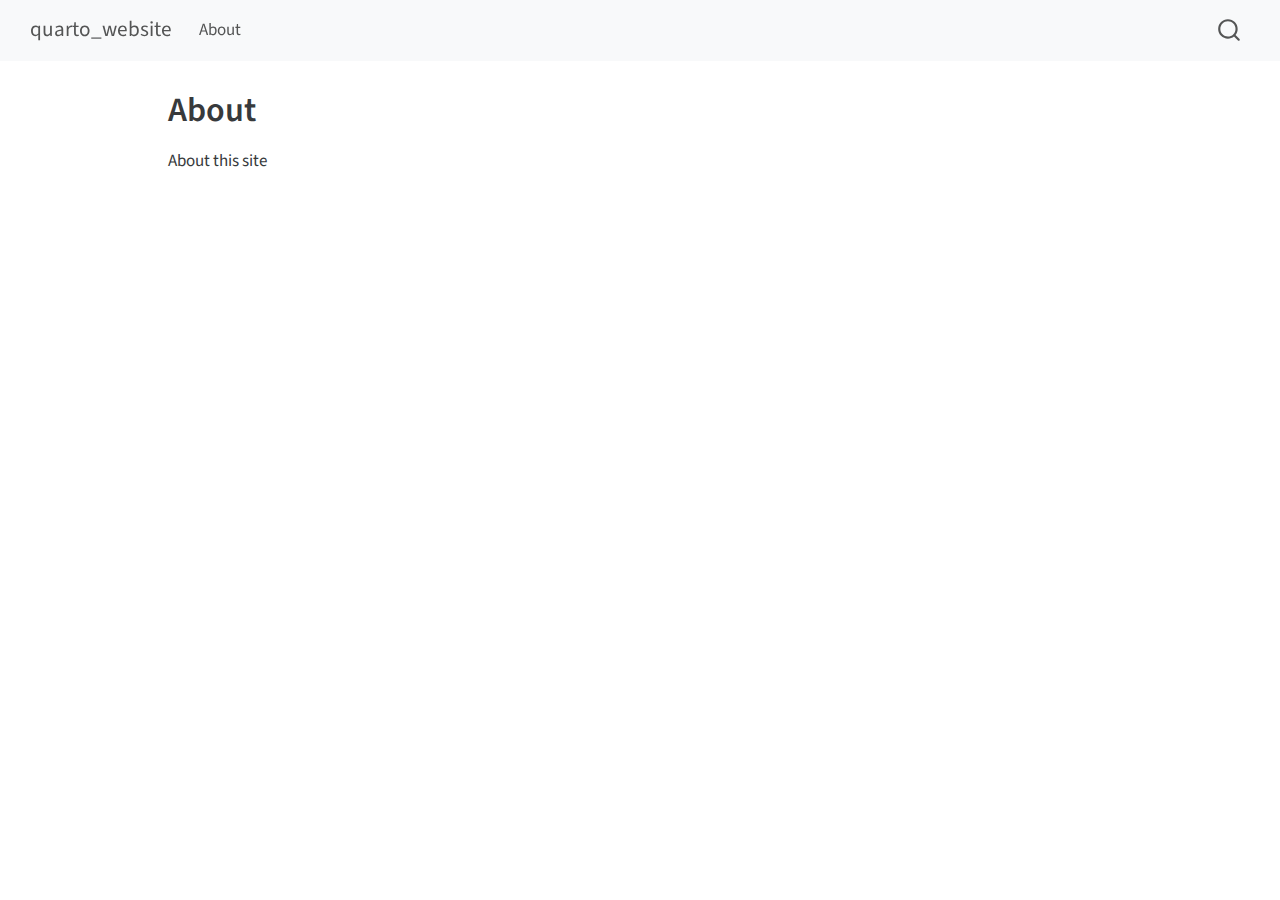
<file: docs/about.html>
<!DOCTYPE html>
<html xmlns="http://www.w3.org/1999/xhtml" lang="en" xml:lang="en"><head>

<meta charset="utf-8">
<meta name="generator" content="quarto-1.4.506">

<meta name="viewport" content="width=device-width, initial-scale=1.0, user-scalable=yes">


<title>quarto_website - About</title>
<style>
code{white-space: pre-wrap;}
span.smallcaps{font-variant: small-caps;}
div.columns{display: flex; gap: min(4vw, 1.5em);}
div.column{flex: auto; overflow-x: auto;}
div.hanging-indent{margin-left: 1.5em; text-indent: -1.5em;}
ul.task-list{list-style: none;}
ul.task-list li input[type="checkbox"] {
  width: 0.8em;
  margin: 0 0.8em 0.2em -1em; /* quarto-specific, see https://github.com/quarto-dev/quarto-cli/issues/4556 */ 
  vertical-align: middle;
}
</style>


<script src="site_libs/quarto-nav/quarto-nav.js"></script>
<script src="site_libs/quarto-nav/headroom.min.js"></script>
<script src="site_libs/clipboard/clipboard.min.js"></script>
<script src="site_libs/quarto-search/autocomplete.umd.js"></script>
<script src="site_libs/quarto-search/fuse.min.js"></script>
<script src="site_libs/quarto-search/quarto-search.js"></script>
<meta name="quarto:offset" content="./">
<script src="site_libs/quarto-html/quarto.js"></script>
<script src="site_libs/quarto-html/popper.min.js"></script>
<script src="site_libs/quarto-html/tippy.umd.min.js"></script>
<script src="site_libs/quarto-html/anchor.min.js"></script>
<link href="site_libs/quarto-html/tippy.css" rel="stylesheet">
<link href="site_libs/quarto-html/quarto-syntax-highlighting.css" rel="stylesheet" id="quarto-text-highlighting-styles">
<script src="site_libs/bootstrap/bootstrap.min.js"></script>
<link href="site_libs/bootstrap/bootstrap-icons.css" rel="stylesheet">
<link href="site_libs/bootstrap/bootstrap.min.css" rel="stylesheet" id="quarto-bootstrap" data-mode="light">
<script id="quarto-search-options" type="application/json">{
  "location": "navbar",
  "copy-button": false,
  "collapse-after": 3,
  "panel-placement": "end",
  "type": "overlay",
  "limit": 50,
  "keyboard-shortcut": [
    "f",
    "/",
    "s"
  ],
  "show-item-context": false,
  "language": {
    "search-no-results-text": "No results",
    "search-matching-documents-text": "matching documents",
    "search-copy-link-title": "Copy link to search",
    "search-hide-matches-text": "Hide additional matches",
    "search-more-match-text": "more match in this document",
    "search-more-matches-text": "more matches in this document",
    "search-clear-button-title": "Clear",
    "search-detached-cancel-button-title": "Cancel",
    "search-submit-button-title": "Submit",
    "search-label": "Search"
  }
}</script>


<link rel="stylesheet" href="styles.css">
</head>

<body class="nav-fixed">

<div id="quarto-search-results"></div>
  <header id="quarto-header" class="headroom fixed-top">
    <nav class="navbar navbar-expand-lg " data-bs-theme="dark">
      <div class="navbar-container container-fluid">
      <div class="navbar-brand-container mx-auto">
    <a class="navbar-brand" href="./index.html">
    <span class="navbar-title">quarto_website</span>
    </a>
  </div>
            <div id="quarto-search" class="" title="Search"></div>
          <button class="navbar-toggler" type="button" data-bs-toggle="collapse" data-bs-target="#navbarCollapse" aria-controls="navbarCollapse" aria-expanded="false" aria-label="Toggle navigation" onclick="if (window.quartoToggleHeadroom) { window.quartoToggleHeadroom(); }">
  <span class="navbar-toggler-icon"></span>
</button>
          <div class="collapse navbar-collapse" id="navbarCollapse">
            <ul class="navbar-nav navbar-nav-scroll me-auto">
  <li class="nav-item">
    <a class="nav-link" href="./index.html"> 
<span class="menu-text">About</span></a>
  </li>  
</ul>
          </div> <!-- /navcollapse -->
          <div class="quarto-navbar-tools">
</div>
      </div> <!-- /container-fluid -->
    </nav>
</header>
<!-- content -->
<div id="quarto-content" class="quarto-container page-columns page-rows-contents page-layout-article page-navbar">
<!-- sidebar -->
<!-- margin-sidebar -->
    <div id="quarto-margin-sidebar" class="sidebar margin-sidebar">
        
    </div>
<!-- main -->
<main class="content" id="quarto-document-content">

<header id="title-block-header" class="quarto-title-block default">
<div class="quarto-title">
<h1 class="title">About</h1>
</div>



<div class="quarto-title-meta">

    
  
    
  </div>
  


</header>


<p>About this site</p>



</main> <!-- /main -->
<script id="quarto-html-after-body" type="application/javascript">
window.document.addEventListener("DOMContentLoaded", function (event) {
  const toggleBodyColorMode = (bsSheetEl) => {
    const mode = bsSheetEl.getAttribute("data-mode");
    const bodyEl = window.document.querySelector("body");
    if (mode === "dark") {
      bodyEl.classList.add("quarto-dark");
      bodyEl.classList.remove("quarto-light");
    } else {
      bodyEl.classList.add("quarto-light");
      bodyEl.classList.remove("quarto-dark");
    }
  }
  const toggleBodyColorPrimary = () => {
    const bsSheetEl = window.document.querySelector("link#quarto-bootstrap");
    if (bsSheetEl) {
      toggleBodyColorMode(bsSheetEl);
    }
  }
  toggleBodyColorPrimary();  
  const icon = "";
  const anchorJS = new window.AnchorJS();
  anchorJS.options = {
    placement: 'right',
    icon: icon
  };
  anchorJS.add('.anchored');
  const isCodeAnnotation = (el) => {
    for (const clz of el.classList) {
      if (clz.startsWith('code-annotation-')) {                     
        return true;
      }
    }
    return false;
  }
  const clipboard = new window.ClipboardJS('.code-copy-button', {
    text: function(trigger) {
      const codeEl = trigger.previousElementSibling.cloneNode(true);
      for (const childEl of codeEl.children) {
        if (isCodeAnnotation(childEl)) {
          childEl.remove();
        }
      }
      return codeEl.innerText;
    }
  });
  clipboard.on('success', function(e) {
    // button target
    const button = e.trigger;
    // don't keep focus
    button.blur();
    // flash "checked"
    button.classList.add('code-copy-button-checked');
    var currentTitle = button.getAttribute("title");
    button.setAttribute("title", "Copied!");
    let tooltip;
    if (window.bootstrap) {
      button.setAttribute("data-bs-toggle", "tooltip");
      button.setAttribute("data-bs-placement", "left");
      button.setAttribute("data-bs-title", "Copied!");
      tooltip = new bootstrap.Tooltip(button, 
        { trigger: "manual", 
          customClass: "code-copy-button-tooltip",
          offset: [0, -8]});
      tooltip.show();    
    }
    setTimeout(function() {
      if (tooltip) {
        tooltip.hide();
        button.removeAttribute("data-bs-title");
        button.removeAttribute("data-bs-toggle");
        button.removeAttribute("data-bs-placement");
      }
      button.setAttribute("title", currentTitle);
      button.classList.remove('code-copy-button-checked');
    }, 1000);
    // clear code selection
    e.clearSelection();
  });
  function tippyHover(el, contentFn, onTriggerFn, onUntriggerFn) {
    const config = {
      allowHTML: true,
      maxWidth: 500,
      delay: 100,
      arrow: false,
      appendTo: function(el) {
          return el.parentElement;
      },
      interactive: true,
      interactiveBorder: 10,
      theme: 'quarto',
      placement: 'bottom-start',
    };
    if (contentFn) {
      config.content = contentFn;
    }
    if (onTriggerFn) {
      config.onTrigger = onTriggerFn;
    }
    if (onUntriggerFn) {
      config.onUntrigger = onUntriggerFn;
    }
    window.tippy(el, config); 
  }
  const noterefs = window.document.querySelectorAll('a[role="doc-noteref"]');
  for (var i=0; i<noterefs.length; i++) {
    const ref = noterefs[i];
    tippyHover(ref, function() {
      // use id or data attribute instead here
      let href = ref.getAttribute('data-footnote-href') || ref.getAttribute('href');
      try { href = new URL(href).hash; } catch {}
      const id = href.replace(/^#\/?/, "");
      const note = window.document.getElementById(id);
      return note.innerHTML;
    });
  }
  const xrefs = window.document.querySelectorAll('a.quarto-xref');
  const processXRef = (id, note) => {
    // Strip column container classes
    const stripColumnClz = (el) => {
      el.classList.remove("page-full", "page-columns");
      if (el.children) {
        for (const child of el.children) {
          stripColumnClz(child);
        }
      }
    }
    stripColumnClz(note)
    const typesetMath = (el) => {
      if (window.MathJax) {
        // MathJax Typeset
        window.MathJax.typeset([el]);
      } else if (window.katex) {
        // KaTeX Render
        var mathElements = el.getElementsByClassName("math");
        var macros = [];
        for (var i = 0; i < mathElements.length; i++) {
          var texText = mathElements[i].firstChild;
          if (mathElements[i].tagName == "SPAN") {
            window.katex.render(texText.data, mathElements[i], {
              displayMode: mathElements[i].classList.contains('display'),
              throwOnError: false,
              macros: macros,
              fleqn: false
            });
          }
        }
      }
    }
    if (id === null || id.startsWith('sec-')) {
      // Special case sections, only their first couple elements
      const container = document.createElement("div");
      if (note.children && note.children.length > 2) {
        container.appendChild(note.children[0].cloneNode(true));
        for (let i = 1; i < note.children.length; i++) {
          const child = note.children[i];
          if (child.tagName === "P" && child.innerText === "") {
            continue;
          } else {
            container.appendChild(child.cloneNode(true));
            break;
          }
        }
        typesetMath(container);
        return container.innerHTML
      } else {
        typesetMath(note);
        return note.innerHTML;
      }
    } else {
      // Remove any anchor links if they are present
      const anchorLink = note.querySelector('a.anchorjs-link');
      if (anchorLink) {
        anchorLink.remove();
      }
      typesetMath(note);
      return note.innerHTML;
    }
  }
  for (var i=0; i<xrefs.length; i++) {
    const xref = xrefs[i];
    tippyHover(xref, undefined, function(instance) {
      instance.disable();
      let url = xref.getAttribute('href');
      let hash = undefined; 
      if (url.startsWith('#')) {
        hash = url;
      } else {
        try { hash = new URL(url).hash; } catch {}
      }
      if (hash) {
        const id = hash.replace(/^#\/?/, "");
        const note = window.document.getElementById(id);
        if (note !== null) {
          try {
            const html = processXRef(id, note.cloneNode(true));
            instance.setContent(html);
          } finally {
            instance.enable();
            instance.show();
          }
        } else {
          // See if we can fetch this
          fetch(url.split('#')[0])
          .then(res => res.text())
          .then(html => {
            const parser = new DOMParser();
            const htmlDoc = parser.parseFromString(html, "text/html");
            const note = htmlDoc.getElementById(id);
            if (note !== null) {
              const html = processXRef(id, note);
              instance.setContent(html);
            } 
          }).finally(() => {
            instance.enable();
            instance.show();
          });
        }
      } else {
        // See if we can fetch a full url (with no hash to target)
        // This is a special case and we should probably do some content thinning / targeting
        fetch(url)
        .then(res => res.text())
        .then(html => {
          const parser = new DOMParser();
          const htmlDoc = parser.parseFromString(html, "text/html");
          const note = htmlDoc.querySelector('main.content');
          if (note !== null) {
            // This should only happen for chapter cross references
            // (since there is no id in the URL)
            // remove the first header
            if (note.children.length > 0 && note.children[0].tagName === "HEADER") {
              note.children[0].remove();
            }
            const html = processXRef(null, note);
            instance.setContent(html);
          } 
        }).finally(() => {
          instance.enable();
          instance.show();
        });
      }
    }, function(instance) {
    });
  }
      let selectedAnnoteEl;
      const selectorForAnnotation = ( cell, annotation) => {
        let cellAttr = 'data-code-cell="' + cell + '"';
        let lineAttr = 'data-code-annotation="' +  annotation + '"';
        const selector = 'span[' + cellAttr + '][' + lineAttr + ']';
        return selector;
      }
      const selectCodeLines = (annoteEl) => {
        const doc = window.document;
        const targetCell = annoteEl.getAttribute("data-target-cell");
        const targetAnnotation = annoteEl.getAttribute("data-target-annotation");
        const annoteSpan = window.document.querySelector(selectorForAnnotation(targetCell, targetAnnotation));
        const lines = annoteSpan.getAttribute("data-code-lines").split(",");
        const lineIds = lines.map((line) => {
          return targetCell + "-" + line;
        })
        let top = null;
        let height = null;
        let parent = null;
        if (lineIds.length > 0) {
            //compute the position of the single el (top and bottom and make a div)
            const el = window.document.getElementById(lineIds[0]);
            top = el.offsetTop;
            height = el.offsetHeight;
            parent = el.parentElement.parentElement;
          if (lineIds.length > 1) {
            const lastEl = window.document.getElementById(lineIds[lineIds.length - 1]);
            const bottom = lastEl.offsetTop + lastEl.offsetHeight;
            height = bottom - top;
          }
          if (top !== null && height !== null && parent !== null) {
            // cook up a div (if necessary) and position it 
            let div = window.document.getElementById("code-annotation-line-highlight");
            if (div === null) {
              div = window.document.createElement("div");
              div.setAttribute("id", "code-annotation-line-highlight");
              div.style.position = 'absolute';
              parent.appendChild(div);
            }
            div.style.top = top - 2 + "px";
            div.style.height = height + 4 + "px";
            div.style.left = 0;
            let gutterDiv = window.document.getElementById("code-annotation-line-highlight-gutter");
            if (gutterDiv === null) {
              gutterDiv = window.document.createElement("div");
              gutterDiv.setAttribute("id", "code-annotation-line-highlight-gutter");
              gutterDiv.style.position = 'absolute';
              const codeCell = window.document.getElementById(targetCell);
              const gutter = codeCell.querySelector('.code-annotation-gutter');
              gutter.appendChild(gutterDiv);
            }
            gutterDiv.style.top = top - 2 + "px";
            gutterDiv.style.height = height + 4 + "px";
          }
          selectedAnnoteEl = annoteEl;
        }
      };
      const unselectCodeLines = () => {
        const elementsIds = ["code-annotation-line-highlight", "code-annotation-line-highlight-gutter"];
        elementsIds.forEach((elId) => {
          const div = window.document.getElementById(elId);
          if (div) {
            div.remove();
          }
        });
        selectedAnnoteEl = undefined;
      };
        // Handle positioning of the toggle
    window.addEventListener(
      "resize",
      throttle(() => {
        elRect = undefined;
        if (selectedAnnoteEl) {
          selectCodeLines(selectedAnnoteEl);
        }
      }, 10)
    );
    function throttle(fn, ms) {
    let throttle = false;
    let timer;
      return (...args) => {
        if(!throttle) { // first call gets through
            fn.apply(this, args);
            throttle = true;
        } else { // all the others get throttled
            if(timer) clearTimeout(timer); // cancel #2
            timer = setTimeout(() => {
              fn.apply(this, args);
              timer = throttle = false;
            }, ms);
        }
      };
    }
      // Attach click handler to the DT
      const annoteDls = window.document.querySelectorAll('dt[data-target-cell]');
      for (const annoteDlNode of annoteDls) {
        annoteDlNode.addEventListener('click', (event) => {
          const clickedEl = event.target;
          if (clickedEl !== selectedAnnoteEl) {
            unselectCodeLines();
            const activeEl = window.document.querySelector('dt[data-target-cell].code-annotation-active');
            if (activeEl) {
              activeEl.classList.remove('code-annotation-active');
            }
            selectCodeLines(clickedEl);
            clickedEl.classList.add('code-annotation-active');
          } else {
            // Unselect the line
            unselectCodeLines();
            clickedEl.classList.remove('code-annotation-active');
          }
        });
      }
  const findCites = (el) => {
    const parentEl = el.parentElement;
    if (parentEl) {
      const cites = parentEl.dataset.cites;
      if (cites) {
        return {
          el,
          cites: cites.split(' ')
        };
      } else {
        return findCites(el.parentElement)
      }
    } else {
      return undefined;
    }
  };
  var bibliorefs = window.document.querySelectorAll('a[role="doc-biblioref"]');
  for (var i=0; i<bibliorefs.length; i++) {
    const ref = bibliorefs[i];
    const citeInfo = findCites(ref);
    if (citeInfo) {
      tippyHover(citeInfo.el, function() {
        var popup = window.document.createElement('div');
        citeInfo.cites.forEach(function(cite) {
          var citeDiv = window.document.createElement('div');
          citeDiv.classList.add('hanging-indent');
          citeDiv.classList.add('csl-entry');
          var biblioDiv = window.document.getElementById('ref-' + cite);
          if (biblioDiv) {
            citeDiv.innerHTML = biblioDiv.innerHTML;
          }
          popup.appendChild(citeDiv);
        });
        return popup.innerHTML;
      });
    }
  }
});
</script>
</div> <!-- /content -->




</body></html>
</file>
<file: docs/site_libs/quarto-html/tippy.css>
.tippy-box[data-animation=fade][data-state=hidden]{opacity:0}[data-tippy-root]{max-width:calc(100vw - 10px)}.tippy-box{position:relative;background-color:#333;color:#fff;border-radius:4px;font-size:14px;line-height:1.4;white-space:normal;outline:0;transition-property:transform,visibility,opacity}.tippy-box[data-placement^=top]>.tippy-arrow{bottom:0}.tippy-box[data-placement^=top]>.tippy-arrow:before{bottom:-7px;left:0;border-width:8px 8px 0;border-top-color:initial;transform-origin:center top}.tippy-box[data-placement^=bottom]>.tippy-arrow{top:0}.tippy-box[data-placement^=bottom]>.tippy-arrow:before{top:-7px;left:0;border-width:0 8px 8px;border-bottom-color:initial;transform-origin:center bottom}.tippy-box[data-placement^=left]>.tippy-arrow{right:0}.tippy-box[data-placement^=left]>.tippy-arrow:before{border-width:8px 0 8px 8px;border-left-color:initial;right:-7px;transform-origin:center left}.tippy-box[data-placement^=right]>.tippy-arrow{left:0}.tippy-box[data-placement^=right]>.tippy-arrow:before{left:-7px;border-width:8px 8px 8px 0;border-right-color:initial;transform-origin:center right}.tippy-box[data-inertia][data-state=visible]{transition-timing-function:cubic-bezier(.54,1.5,.38,1.11)}.tippy-arrow{width:16px;height:16px;color:#333}.tippy-arrow:before{content:"";position:absolute;border-color:transparent;border-style:solid}.tippy-content{position:relative;padding:5px 9px;z-index:1}
</file>
<file: docs/site_libs/quarto-html/quarto-syntax-highlighting.css>
/* quarto syntax highlight colors */
:root {
  --quarto-hl-ot-color: #003B4F;
  --quarto-hl-at-color: #657422;
  --quarto-hl-ss-color: #20794D;
  --quarto-hl-an-color: #5E5E5E;
  --quarto-hl-fu-color: #4758AB;
  --quarto-hl-st-color: #20794D;
  --quarto-hl-cf-color: #003B4F;
  --quarto-hl-op-color: #5E5E5E;
  --quarto-hl-er-color: #AD0000;
  --quarto-hl-bn-color: #AD0000;
  --quarto-hl-al-color: #AD0000;
  --quarto-hl-va-color: #111111;
  --quarto-hl-bu-color: inherit;
  --quarto-hl-ex-color: inherit;
  --quarto-hl-pp-color: #AD0000;
  --quarto-hl-in-color: #5E5E5E;
  --quarto-hl-vs-color: #20794D;
  --quarto-hl-wa-color: #5E5E5E;
  --quarto-hl-do-color: #5E5E5E;
  --quarto-hl-im-color: #00769E;
  --quarto-hl-ch-color: #20794D;
  --quarto-hl-dt-color: #AD0000;
  --quarto-hl-fl-color: #AD0000;
  --quarto-hl-co-color: #5E5E5E;
  --quarto-hl-cv-color: #5E5E5E;
  --quarto-hl-cn-color: #8f5902;
  --quarto-hl-sc-color: #5E5E5E;
  --quarto-hl-dv-color: #AD0000;
  --quarto-hl-kw-color: #003B4F;
}

/* other quarto variables */
:root {
  --quarto-font-monospace: SFMono-Regular, Menlo, Monaco, Consolas, "Liberation Mono", "Courier New", monospace;
}

pre > code.sourceCode > span {
  color: #003B4F;
}

code span {
  color: #003B4F;
}

code.sourceCode > span {
  color: #003B4F;
}

div.sourceCode,
div.sourceCode pre.sourceCode {
  color: #003B4F;
}

code span.ot {
  color: #003B4F;
  font-style: inherit;
}

code span.at {
  color: #657422;
  font-style: inherit;
}

code span.ss {
  color: #20794D;
  font-style: inherit;
}

code span.an {
  color: #5E5E5E;
  font-style: inherit;
}

code span.fu {
  color: #4758AB;
  font-style: inherit;
}

code span.st {
  color: #20794D;
  font-style: inherit;
}

code span.cf {
  color: #003B4F;
  font-style: inherit;
}

code span.op {
  color: #5E5E5E;
  font-style: inherit;
}

code span.er {
  color: #AD0000;
  font-style: inherit;
}

code span.bn {
  color: #AD0000;
  font-style: inherit;
}

code span.al {
  color: #AD0000;
  font-style: inherit;
}

code span.va {
  color: #111111;
  font-style: inherit;
}

code span.bu {
  font-style: inherit;
}

code span.ex {
  font-style: inherit;
}

code span.pp {
  color: #AD0000;
  font-style: inherit;
}

code span.in {
  color: #5E5E5E;
  font-style: inherit;
}

code span.vs {
  color: #20794D;
  font-style: inherit;
}

code span.wa {
  color: #5E5E5E;
  font-style: italic;
}

code span.do {
  color: #5E5E5E;
  font-style: italic;
}

code span.im {
  color: #00769E;
  font-style: inherit;
}

code span.ch {
  color: #20794D;
  font-style: inherit;
}

code span.dt {
  color: #AD0000;
  font-style: inherit;
}

code span.fl {
  color: #AD0000;
  font-style: inherit;
}

code span.co {
  color: #5E5E5E;
  font-style: inherit;
}

code span.cv {
  color: #5E5E5E;
  font-style: italic;
}

code span.cn {
  color: #8f5902;
  font-style: inherit;
}

code span.sc {
  color: #5E5E5E;
  font-style: inherit;
}

code span.dv {
  color: #AD0000;
  font-style: inherit;
}

code span.kw {
  color: #003B4F;
  font-style: inherit;
}

.prevent-inlining {
  content: "</";
}

/*# sourceMappingURL=debc5d5d77c3f9108843748ff7464032.css.map */
</file>
<file: docs/styles.css>
/* css styles */
</file>
